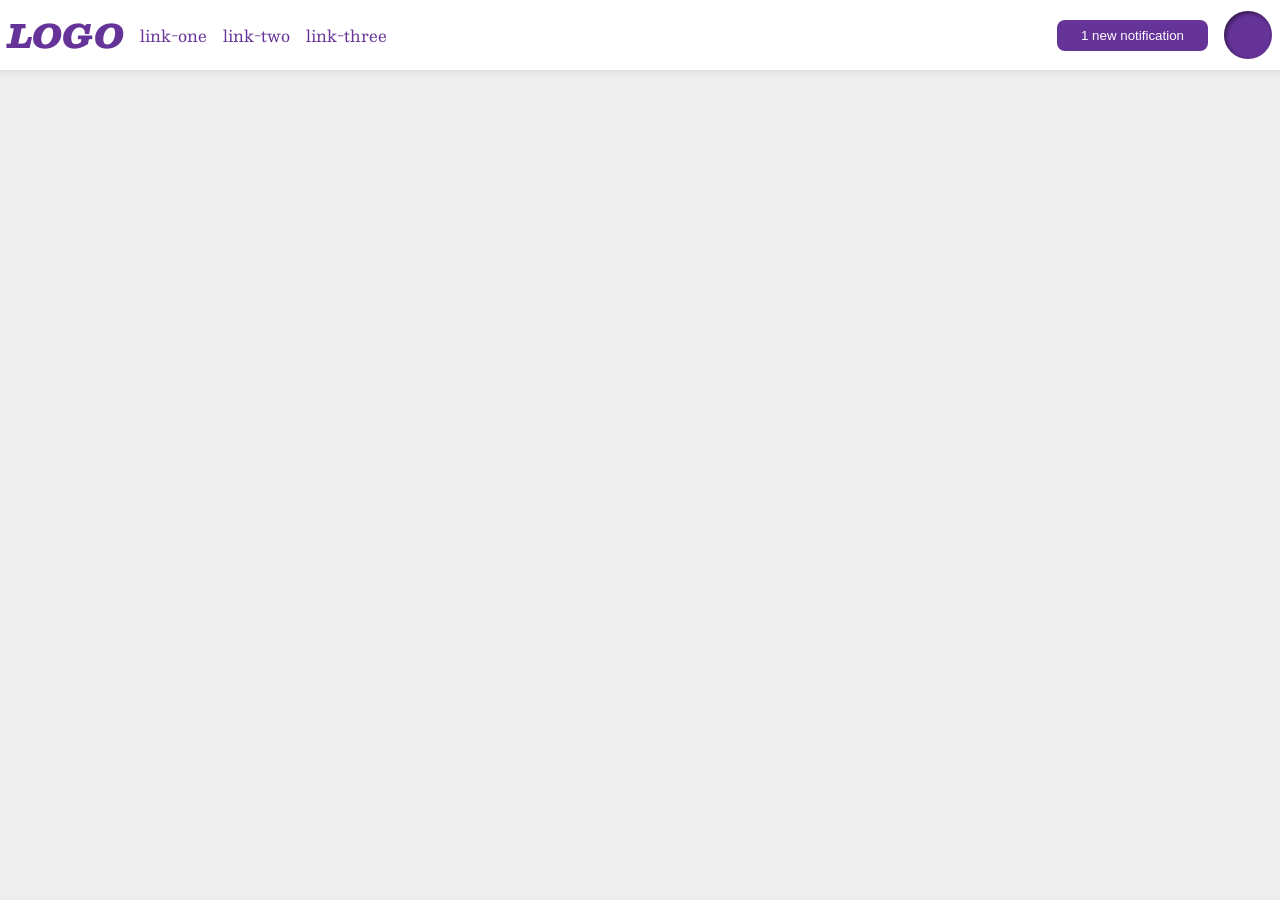
<file: flex/03-flex-header-2/index.html>
<!DOCTYPE html>
<html lang="en">
  <head>
    <meta charset="UTF-8">
    <meta http-equiv="X-UA-Compatible" content="IE=edge">
    <meta name="viewport" content="width=device-width, initial-scale=1.0">
    <title>Flex Header 2</title>
    <link rel="stylesheet" href="style.css">
  </head>
  <body>
    <div class="header">
      <div class="left">
        <div class="logo">
          LOGO
        </div>
        <ul class="links">
          <li><a href="https://google.com">link-one</a></li>
          <li><a href="https://google.com">link-two</a></li>
          <li><a href="https://google.com">link-three</a></li>
        </ul>
      </div>
      
      <div class="right">
        <button class="notifications">
          1 new notification
        </button>
        <div class="profile-image"></div>
      </div>
    </div>
  </body>
</html>
</file>
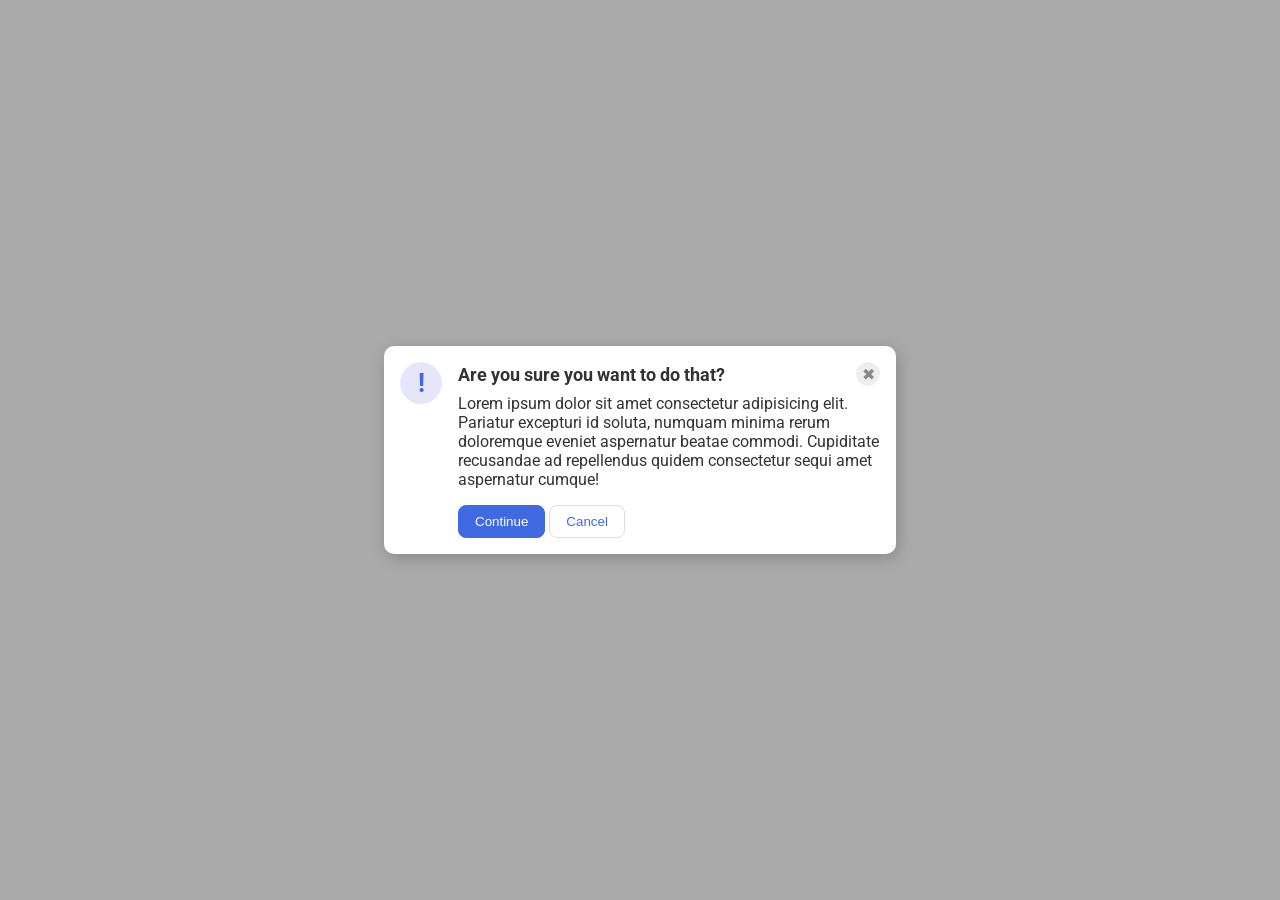
<file: flex/05-flex-modal/index.html>
<!DOCTYPE html>
<html lang="en">
  <head>
    <meta charset="UTF-8">
    <meta http-equiv="X-UA-Compatible" content="IE=edge">
    <meta name="viewport" content="width=device-width, initial-scale=1.0">
    <link rel="stylesheet" href="style.css">
    <title>Modal</title>
  </head>
  <body>
    <div class="modal">
      <div class="icon">!</div>
      <div class="container">
        <div class="header">Are you sure you want to do that?
          <button class="close-button">✖</button>
        </div>
        <div class="text">Lorem ipsum dolor sit amet consectetur adipisicing elit. Pariatur excepturi id soluta, numquam minima rerum doloremque eveniet aspernatur beatae commodi. Cupiditate recusandae ad repellendus quidem consectetur sequi amet aspernatur cumque!</div>
        <button class="continue">Continue</button>
        <button class="cancel">Cancel</button>
      </div>
    </div>
  </body>
</html>
</file>
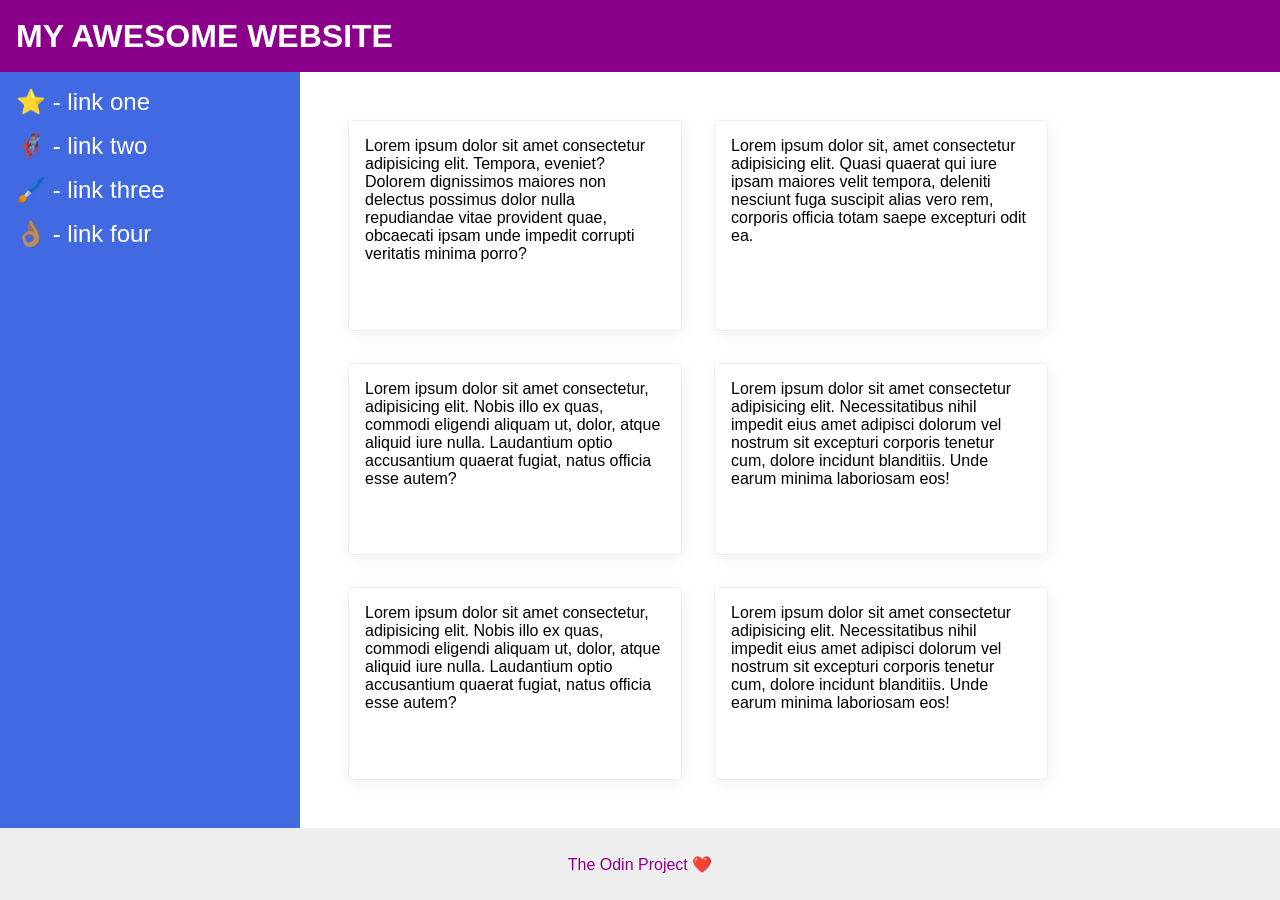
<file: flex/07-flex-layout-2/index.html>
<!DOCTYPE html>
<html lang="en">
  <head>
    <meta charset="UTF-8">
    <meta http-equiv="X-UA-Compatible" content="IE=edge">
    <meta name="viewport" content="width=device-width, initial-scale=1.0">
    <title>The Holy Grail</title>
    <link rel="stylesheet" href="style.css">
  </head>
  <body>
    <div class="header">
      MY AWESOME WEBSITE
    </div>
    
    <div class="body">
      <div class="sidebar">
        <ul>
          <li><a href="#">⭐ - link one</a></li>
          <li><a href="#">🦸🏽‍♂️ - link two</a></li>
          <li><a href="#">🖌️ - link three</a></li>
          <li><a href="#">👌🏽 - link four</a></li>
        </ul>
      </div>
  
      <div class="container">
        <div class="card">Lorem ipsum dolor sit amet consectetur adipisicing elit. Tempora, eveniet? Dolorem dignissimos maiores non delectus possimus dolor nulla repudiandae vitae provident quae, obcaecati ipsam unde impedit corrupti veritatis minima porro?</div>
        <div class="card">Lorem ipsum dolor sit, amet consectetur adipisicing elit. Quasi quaerat qui iure ipsam maiores velit tempora, deleniti nesciunt fuga suscipit alias vero rem, corporis officia totam saepe excepturi odit ea.</div>
        <div class="card">Lorem ipsum dolor sit amet consectetur, adipisicing elit. Nobis illo ex quas, commodi eligendi aliquam ut, dolor, atque aliquid iure nulla. Laudantium optio accusantium quaerat fugiat, natus officia esse autem?</div>
        <div class="card">Lorem ipsum dolor sit amet consectetur adipisicing elit. Necessitatibus nihil impedit eius amet adipisci dolorum vel nostrum sit excepturi corporis tenetur cum, dolore incidunt blanditiis. Unde earum minima laboriosam eos!</div>
        <div class="card">Lorem ipsum dolor sit amet consectetur, adipisicing elit. Nobis illo ex quas, commodi eligendi aliquam ut, dolor, atque aliquid iure nulla. Laudantium optio accusantium quaerat fugiat, natus officia esse autem?</div>
        <div class="card">Lorem ipsum dolor sit amet consectetur adipisicing elit. Necessitatibus nihil impedit eius amet adipisci dolorum vel nostrum sit excepturi corporis tenetur cum, dolore incidunt blanditiis. Unde earum minima laboriosam eos!</div>  
      </div>
    </div>
    <div class="footer">
      The Odin Project ❤️
    </div>
  </body>
</html>
</file>
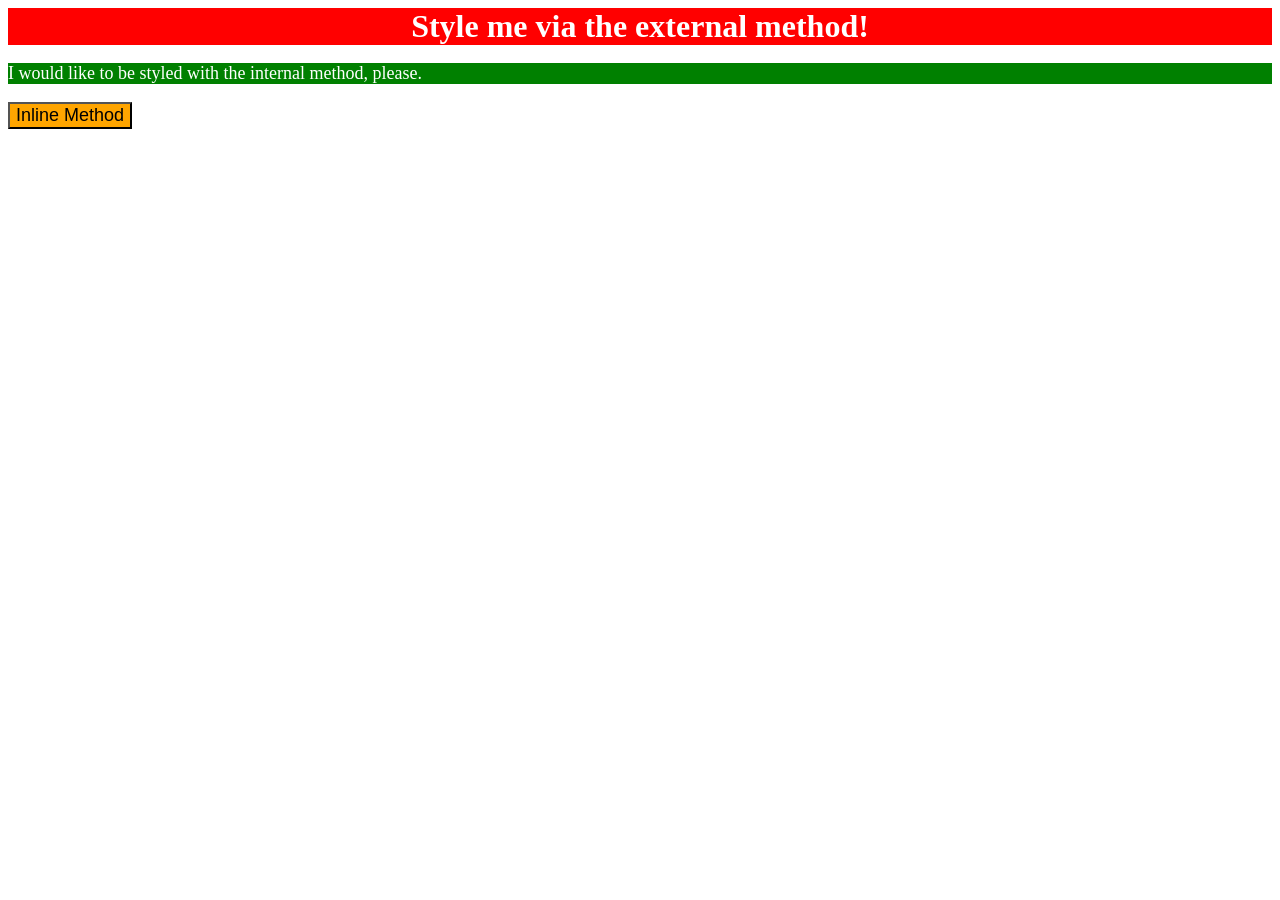
<file: foundations/01-css-methods/index.html>
<!DOCTYPE html>
<html lang="en">
  <head>
    <meta charset="UTF-8">
    <meta http-equiv="X-UA-Compatible" content="IE=edge">
    <meta name="viewport" content="width=device-width, initial-scale=1.0">
    <title>Methods for Adding CSS</title>
    <link rel="stylesheet" href="styles.css">
    <style>
      p {
        background-color: green;
        color: white;
        font-size: 18px;
      }
    </style>
  </head>
  <body>
    <div>Style me via the external method!</div>
    <p>I would like to be styled with the internal method, please.</p>
    <button style="background-color: orange; font-size: 18px;">Inline Method</button>
  </body>
</html>
</file>
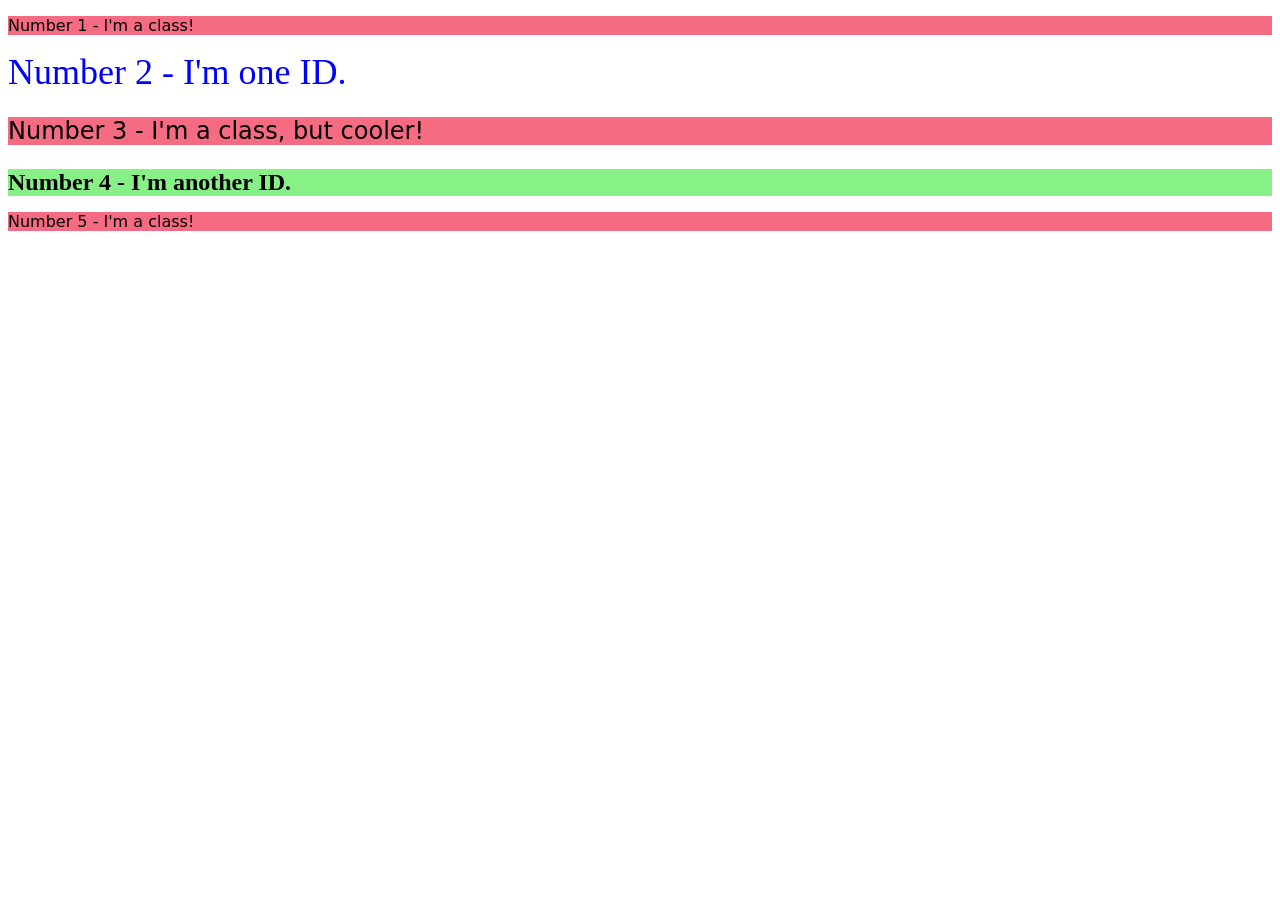
<file: foundations/02-class-id-selectors/index.html>
<!DOCTYPE html>
<html lang="en">
  <head>
    <meta charset="UTF-8">
    <meta http-equiv="X-UA-Compatible" content="IE=edge">
    <meta name="viewport" content="width=device-width, initial-scale=1.0">
    <title>Class and ID Selectors</title>
    <link rel="stylesheet" href="style.css">
  </head>
  <body>
    <p class="oddNum">Number 1 - I'm a class!</p>
    <div id="num2">Number 2 - I'm one ID.</div>
    <p class="oddNum third" >Number 3 - I'm a class, but cooler!</p>
    <div id="num4">Number 4 - I'm another ID.</div>
    <p class="oddNum">Number 5 - I'm a class!</p>
  </body>
</html>
</file>
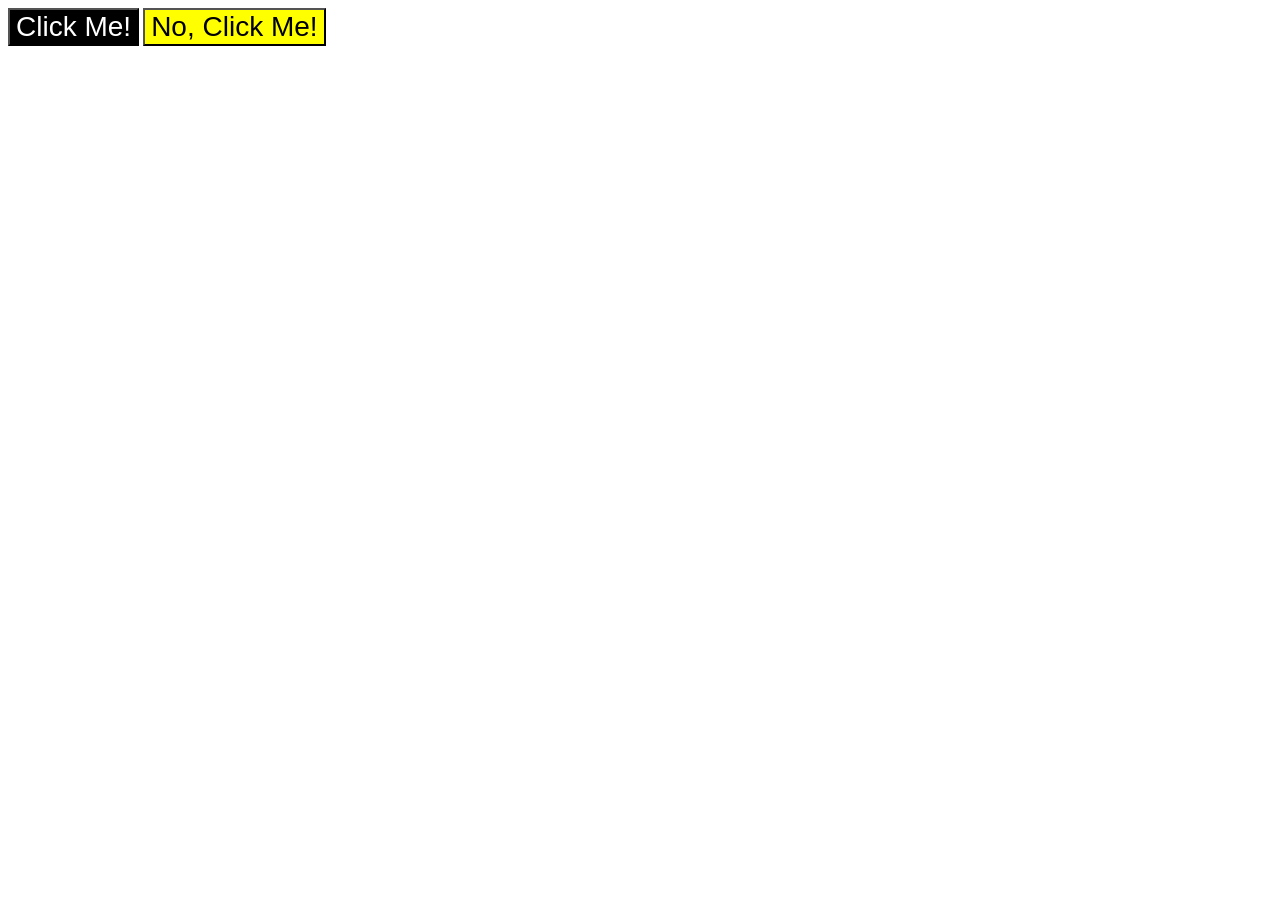
<file: foundations/03-grouping-selectors/index.html>
<!DOCTYPE html>
<html lang="en">
  <head>
    <meta charset="UTF-8">
    <meta http-equiv="X-UA-Compatible" content="IE=edge">
    <meta name="viewport" content="width=device-width, initial-scale=1.0">
    <title>Grouping Selectors</title>
    <link rel="stylesheet" href="style.css">
  </head>
  <body>
    <button class="btn1">Click Me!</button>
    <button class="btn2">No, Click Me!</button>
  </body>
</html>
</file>
<file: flex/03-flex-header-2/style.css>
/* this is some magical font-importing.  
you'll learn about it later. */
@import url('https://fonts.googleapis.com/css2?family=Besley:ital,wght@0,400;1,900&display=swap');

body {
  margin: 0;
  background: #eee;
  font-family: Besley, serif;
}

.header {
  background: white;
  border-bottom: 1px solid #ddd;
  box-shadow: 0 0 8px rgba(0,0,0,.1);
  display: flex;
  justify-content: space-between;
  padding: 8px;
}

.profile-image {
  background: rebeccapurple;
  box-shadow: inset 2px 2px 4px rgba(0,0,0,.5);
  border-radius: 50%;
  width: 48px;
  height: 48px;
}

.logo {
  color: rebeccapurple;
  font-size: 32px;
  font-weight: 900;
  font-style: italic;
}

button {
  border: none;
  border-radius: 8px;
  background: rebeccapurple;
  color: white;
  padding: 8px 24px;
}

a {
  /* this removes the line under our links */
  text-decoration: none;
  color: rebeccapurple;
}

ul {
  list-style-type: none;
  display: flex;
  margin: 0;
  padding: 0;
  gap: 16px;
}

.left, .right {
  display: flex;
  align-items: center;
  gap: 16px
}
</file>
<file: flex/05-flex-modal/style.css>
@import url('https://fonts.googleapis.com/css2?family=Roboto:wght@400;700&display=swap');

html, body {
  height: 100%;
}

body {
  font-family: Roboto, sans-serif;
  margin: 0;
  background: #aaa;
  color: #333;
  /* I'll give you this one for free lol */
  display: flex;
  align-items: center;
  justify-content: center;
}

.modal {
  background: white;
  width: 480px;
  border-radius: 10px;
  box-shadow: 2px 4px 16px rgba(0,0,0,.2);
}

.icon {
  color: royalblue;
  font-size: 26px;
  font-weight: 700;
  background: lavender;
  width: 42px;
  height: 42px;
  border-radius: 50%;
  display: flex;
  align-items: center;
  justify-content: center;
}

.close-button {
  background: #eee;
  border-radius: 50%;
  color: #888;
  font-weight: 400;
  font-size: 16px;
  height: 24px;
  width: 24px;
  display: flex;
  align-items: center;
  justify-content: center;
  border: 1px solid #eee;
  padding: 0;
}

button {
  cursor: pointer;
  padding: 8px 16px;
  border-radius: 8px;
}

button.continue {
  background: royalblue;
  border: 1px solid royalblue;
  color: white;
}

button.cancel {
  background: white;
  border: 1px solid #ddd;
  color: royalblue;
}

/* SOLUTION */
.modal {
  display: flex;
  gap: 16px;
  padding: 16px;
}

.icon {
  flex-shrink: 0;
}

.header {
  display: flex;
  font-size: 18px;
  font-weight: 700;
  margin-bottom: 8px;
  align-items: center;
  justify-content: space-between;
}

.text {
  margin-bottom: 16px;
}
</file>
<file: flex/07-flex-layout-2/style.css>
body {
  font-family: -apple-system, BlinkMacSystemFont, 'Segoe UI', Roboto, Oxygen, Ubuntu, Cantarell, 'Open Sans', 'Helvetica Neue', sans-serif;
  margin: 0;
  min-height: 100vh;
}

.header {
  height: 72px;
  background: darkmagenta;
  color: white;
}

.footer {
  height: 72px;
  background: #eee;
  color: darkmagenta;
}

.sidebar {
  width: 300px;
  background: royalblue;
  box-sizing: border-box;
}

.card {
  border: 1px solid #eee;
  box-shadow: 2px 4px 16px rgba(0,0,0,.06);
  border-radius: 4px;
}

/* SOLUTION */
body {
  display: flex;
  flex-direction: column;
}

.sidebar {
  flex-shrink: 0;
  padding: 16px;
}

.body {
  flex: 1;
  display: flex;
}

.container {
  display: flex;
  padding: 48px;
  gap: 32px;
  flex-wrap: wrap;
}

.header {
  display: flex;
  font-size: 32px;
  font-weight: 900;
  align-items: center;
  padding-left: 16px;
}

.footer {
  display: flex;
  justify-content: center;
  align-items: center;
}

ul {
  list-style-type: none;
  margin: 0;
  padding: 0;
}

a {
  color: white;
  text-decoration: none;
  font-size: 24px;
}

.card {
  padding: 16px;
  width: 300px;
}

li {
  margin-bottom: 16px;
}
</file>
<file: foundations/01-css-methods/styles.css>
div {
    background-color: red;
    color: white;
    font-size: 32px;
    text-align: center;
    font-weight: bold;
}
</file>
<file: foundations/02-class-id-selectors/style.css>
.oddNum {
    background-color: rgb(245, 107, 130);
    font-family: Verdana, 'DejaVu Sans', sans-serif;
}

#num2 {
    color: rgb(0, 0, 255);
    font-size: 36px;
}

.third {
    font-size: 24px;
}

#num4 {
    background-color: rgb(135, 241, 135);
    font-size: 24px;
    font-weight: bold;
}
</file>
<file: foundations/03-grouping-selectors/style.css>
.btn1,
.btn2 {
    font-size: 28px;
    font-family: Helvetica, 'Times New Roman', sans-serif;
}

.btn1 {
    background-color: black;
    color: white;
}

.btn2 {
    background-color: yellow;
}
</file>
